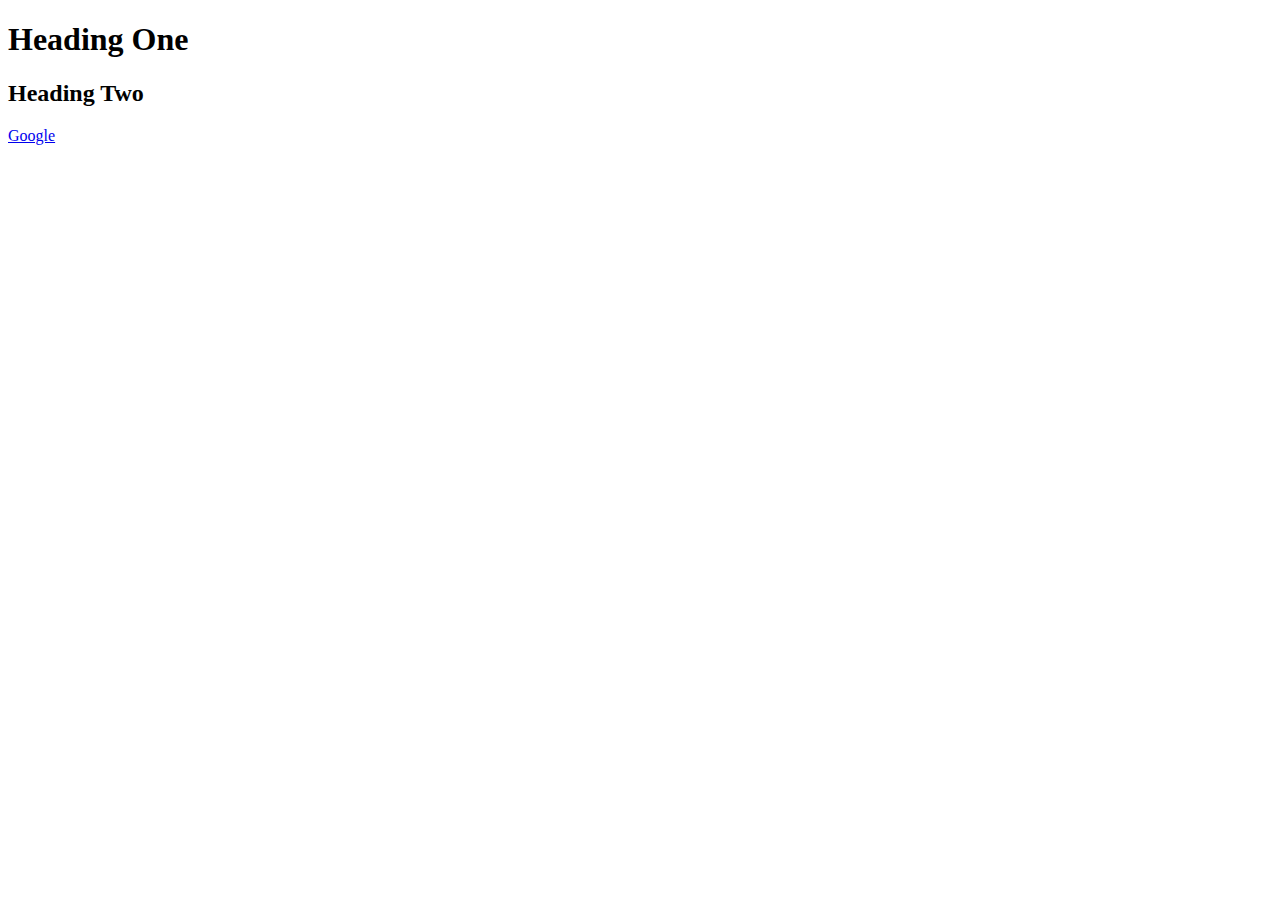
<file: index.html>
<!-- HTML is syntactical language and structural language, 
    at it has high support in browser, heading tags does 
    not show the size of heading -->
<!-- html tags in in-case sensitive, means does not matter the CASE or -->

<!DOCTYPE html>
<html lang="en">
    <head>
        <meta charset="UTF-16">
        <meta name="description" content="This is the webpage">
        <meta name="viewport" content="width=device-width, initial-scale=1.0">
        <title>Title</title>
    </head>
    <body>
        <h1 title="heading one">Heading One</h1>
        <h2>Heading <span>Two</span></h2>
        <a href="https://www.google.com">Google</a>
        <a href="http://" target="" rel="noopener noreferrer"></a>
    </body>
</html>



<!-- <!DOCTYPE html>
<html lang="en">
    <head>
        <meta charset="UTF-8">
        <meta name="viewport" content="width=device-width, initial-scale=1.0">
        <title>HTML Tutorial</title>
    </head>
    <body>
        
        <h1>Heading One</h1>
        <h2>Heading Two</h2>
        <h3>Heading Three</h3>
        <h4>Heading Four</h4>
        <h5>Heading Five</h5>
        <h6>Heading Six</h6>
        
        <p>This is Paragraph!</p>
        <footer>
            <address></address>
        </footer>
    </body>
</html> -->
</file>
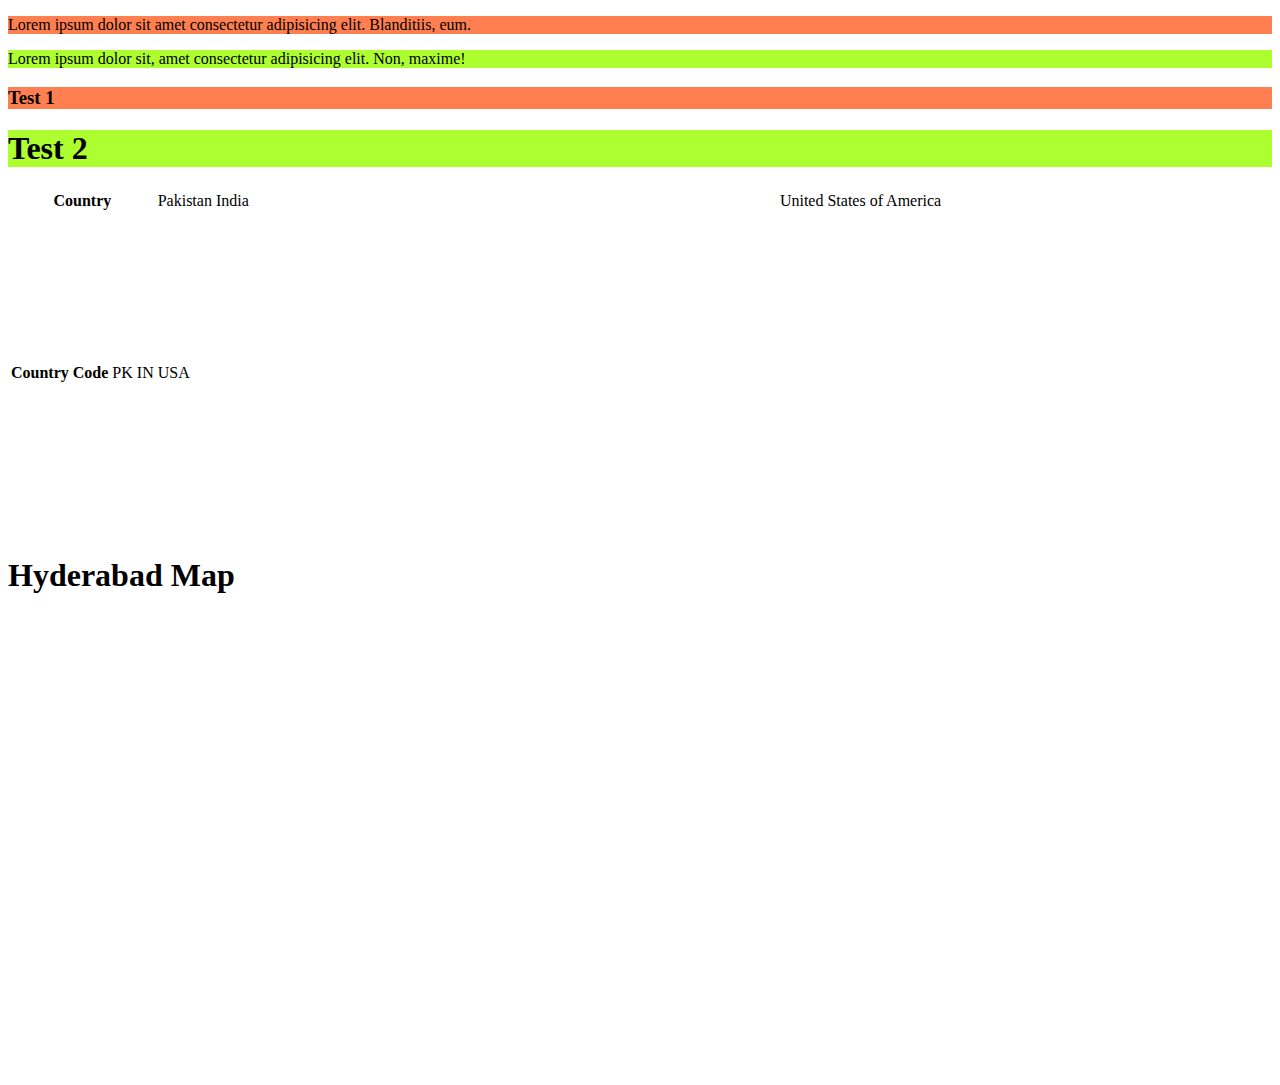
<file: class.html>
<!DOCTYPE html>
<html lang="en">
<head>
    <meta charset="UTF-8">
    <meta name="viewport" content="width=device-width, initial-scale=1.0">
    <title>Class</title>
    <style>
        .red {
            background-color: coral;
        }
        #green {
            background-color: greenyellow;
        }
    </style>
</head>
<body>
    <!-- classes and id's are same, id should be one on each page, classes can be multiple -->
    <p class="red">Lorem ipsum dolor sit amet consectetur adipisicing elit. Blanditiis, eum.</p>

    <p id="green">Lorem ipsum dolor sit, amet consectetur adipisicing elit. Non, maxime!</p>

    <h3 class="red">Test 1</h3>
    <h1 id="green">Test 2</h1>

    <table>
        <tr>
            <th colspan="3">Country</th>
            <td>Pakistan</td>
            <td>India</td>
            <td>United States of America</td>
        </tr>
        <tr>
            <th>Country Code</th>
            <td>PK</td>
            <td>IN</td>
            <td>USA</td>
            <td>
                <iframe width="560" height="315" src="https://www.youtube.com/embed/I7LrS1z_WNA?si=NIGAQOL0Mlk4252f" title="YouTube video player" frameborder="0" allow="accelerometer; autoplay; clipboard-write; encrypted-media; gyroscope; picture-in-picture; web-share" referrerpolicy="strict-origin-when-cross-origin" allowfullscreen></iframe>
            </td>
        </tr>
    </table>

    <h1>Hyderabad Map</h1>
    <p>
        <iframe src="https://www.google.com/maps/embed?pb=!1m18!1m12!1m3!1d115348.29623011859!2d68.36690614999999!3d25.3835715!2m3!1f0!2f0!3f0!3m2!1i1024!2i768!4f13.1!3m3!1m2!1s0x394c70f6d444f3c3%3A0xc00bbc183d41e285!2sHyderabad%2C%20Sindh!5e0!3m2!1sen!2s!4v1718011730542!5m2!1sen!2s" width="800" height="450" style="border:0;" allowfullscreen="" loading="lazy" referrerpolicy="no-referrer-when-downgrade"></iframe>
    </p>
    
</body>
</html>
</file>
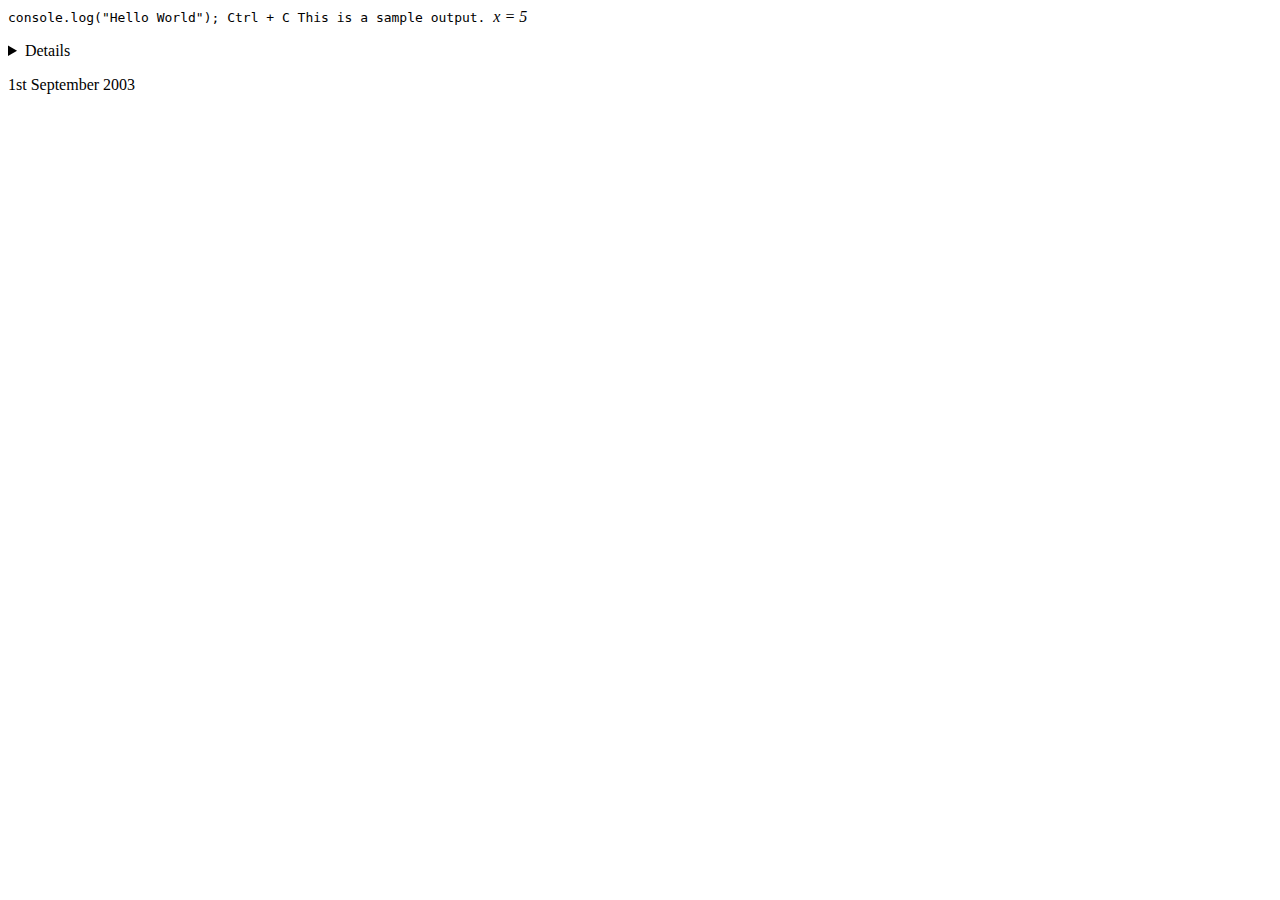
<file: codes.html>
<!DOCTYPE html>
<html lang="en">
<head>
    <meta charset="UTF-8">
    <meta name="viewport" content="width=device-width, initial-scale=1.0">
    <title>HTML Codes</title>
</head>
<body>
    <code>
        console.log("Hello World");
    </code>
    <kbd>
        <kbd>Ctrl</kbd> + <kbd>C</kbd>
    </kbd>
    <samp>
        This is a sample output.
    </samp>
    <var>
        <var>x</var> = <var>5</var>
    </var>

    <div class="header"></div>
    <div class="navbar"></div>
    <div class="content"></div>
    <div class="footer"></div>

    <header></header>
    <nav></nav>
    <section></section>
    <footer></footer>
    <aside></aside>
    <summary></summary>
    <article></article>
    <figure></figure>
    <details></details>
    <figure></figure>
    <figcaption></figcaption>
    <time datetime="2003-09-01">1st September 2003</time>
    <form action=""></form>

</body>
</html>
</file>
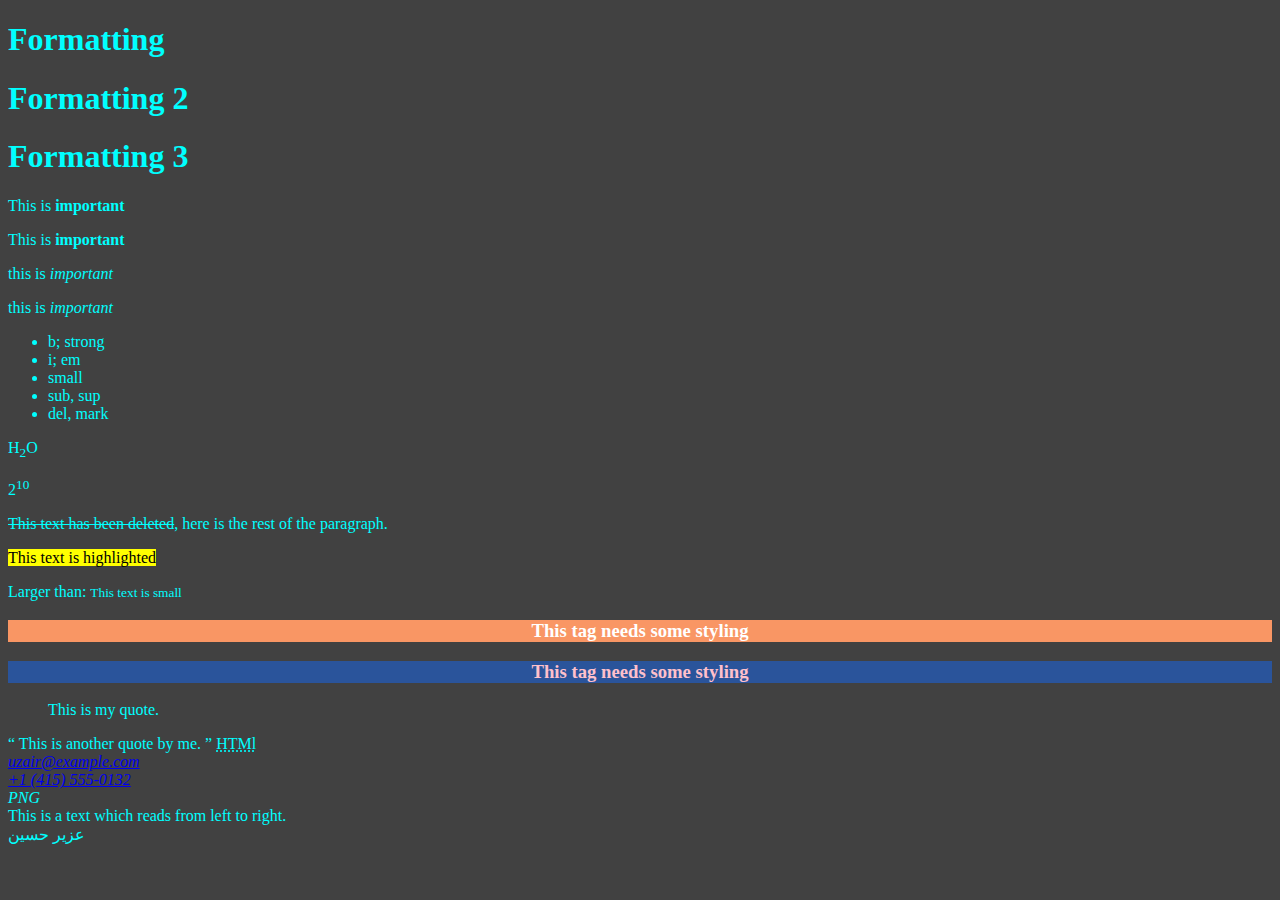
<file: colors.html>
<!DOCTYPE html>
<html lang="en">
<head>
    <meta charset="UTF-8">
    <meta name="viewport" content="width=device-width, initial-scale=1.0">
    <link rel="stylesheet" href="style.css">
    <style>
        body{
            color: aqua;
        }
    </style>
    <title>Colors Formatting</title>
</head>
<body>
    <!-- This is Comments in HTML -->
    <h1>Formatting</h1>
    <h1>Formatting 2</h1>
    <h1>Formatting 3</h1>


    <p> This is <b>important</b> </p>
    <p> This is <strong>important</strong></p>
    <p> this is <em>important</em></p>
    <p> this is <i>important</i></p>


    <ul>
        <li>b; strong</li>
        <li>i; em</li>
        <li>small</li>
        <li>sub, sup</li>
        <li>del, mark</li>
    </ul>

    <p>H<sub>2</sub>O</p>
    <p>2<sup>10</sup></p>

    <p><del>This text has been deleted</del>, here is the rest of the paragraph.</p>

    <p><mark>This text is highlighted</mark></p>
    
    <p>Larger than: <small>This text is small</small></p>

    <h3 style="text-align: center; background-color: rgb(249, 150, 100); color: #FFFFFF;">This tag needs some styling</h3>
    
    <h3 style="text-align: center; background-color: rgba(20, 103, 245, 0.5); color: pink;">This tag needs some styling</h3>
    
    <p>
        <blockquote  cite=" Elon Musk">
            This is my quote.
        </blockquote>
        <q  cite=" Elon Musk">
            This is another quote by me.
        </q>

        <abbr title="Hyper Text Markup Language">HTMl</abbr>

        <address>
            <a href="mailto:jim@example.com">uzair@example.com</a><br />
            <a href="tel:+14155550132">+1 (415) 555‑0132</a>
        </address>
        <cite title="Cited From Papua New Guineu"> PNG</cite>

        <bdo dir="ltr"><br/>This is a text which reads from left to right.<br/></bdo>
        
        <bdo dir="rtl">عزیر حسین</bdo>

    </p>

      
</body>
</html>
</file>
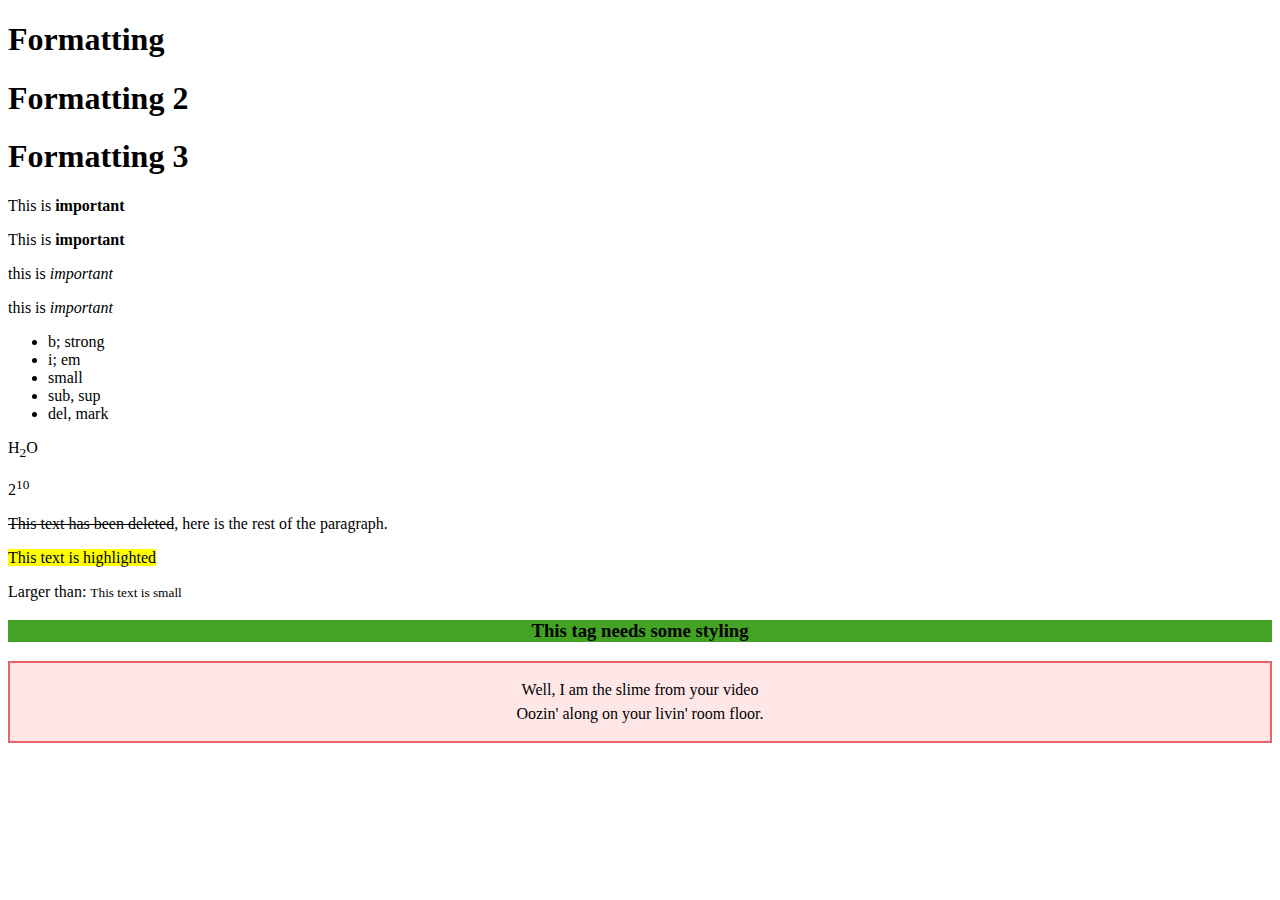
<file: formatting.html>
<!DOCTYPE html>
<html lang="en">
<head>
    <meta charset="UTF-8">
    <meta name="viewport" content="width=device-width, initial-scale=1.0">
    <title>Document</title>
</head>
<body>
    <!-- This is Comments in HTML -->
    <h1>Formatting</h1>
    <h1>Formatting 2</h1>
    <h1>Formatting 3</h1>


    <p> This is <b>important</b> </p>
    <p> This is <strong>important</strong></p>
    <p> this is <em>important</em></p>
    <p> this is <i>important</i></p>


    <ul>
        <li>b; strong</li>
        <li>i; em</li>
        <li>small</li>
        <li>sub, sup</li>
        <li>del, mark</li>
    </ul>

    <p>H<sub>2</sub>O</p>
    <p>2<sup>10</sup></p>

    <p><del>This text has been deleted</del>, here is the rest of the paragraph.</p>

    <p><mark>This text is highlighted</mark></p>
    
    <p>Larger than: <small>This text is small</small></p>

    <h3 style="text-align: center; background-color: #43A324;">This tag needs some styling</h3>
    
    <div style="background: #ffe7e8; border: 2px solid #e66465">
        <p style="margin: 15px; line-height: 1.5; text-align: center">
          Well, I am the slime from your video<br />
          Oozin' along on your livin' room floor.
        </p>
      </div>
      
</body>
</html>
</file>
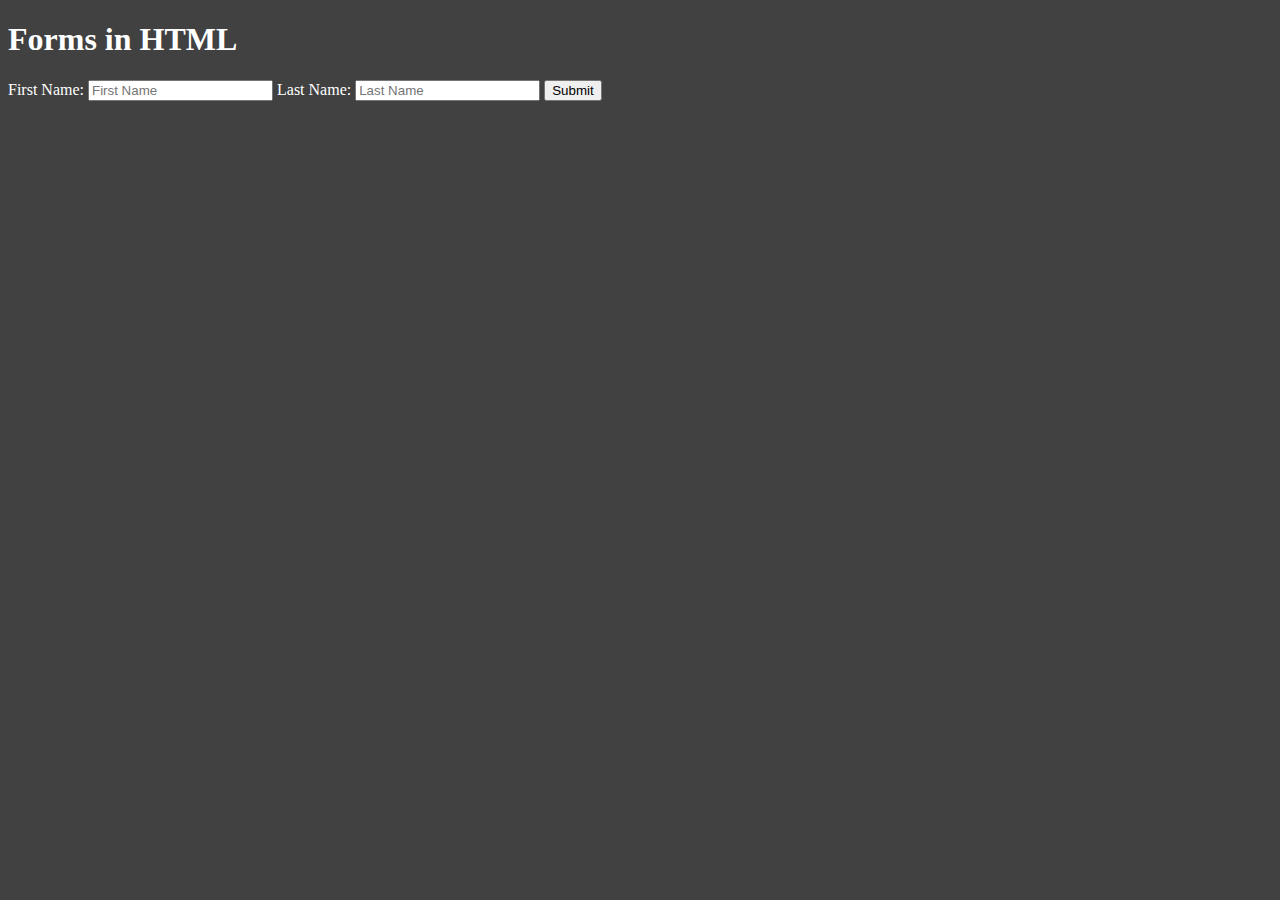
<file: forms1.html>
<!DOCTYPE html>
<html lang="en">
<head>
    <meta charset="UTF-8">
    <meta name="viewport" content="width=device-width, initial-scale=1.0">
    <title>Forms 1</title>
    <style>
        body {
            background-color: #414141;
            color: white;
        }
    </style>
</head>
<body>
    <h1>Forms in HTML</h1>
    <form action="" method="GET" accept-charset="UTF-8" autocomplete="on" enctype="text/plain">
        
        <label for="fname">First Name: </label>
        <input type="text" placeholder="First Name" name="" id="fname">

        <label for="lname">Last Name: </label>
        <input type="text" placeholder="Last Name" name="" id="lname">

        <button type="submit">Submit</button>

    </form>
</body>
</html>
</file>
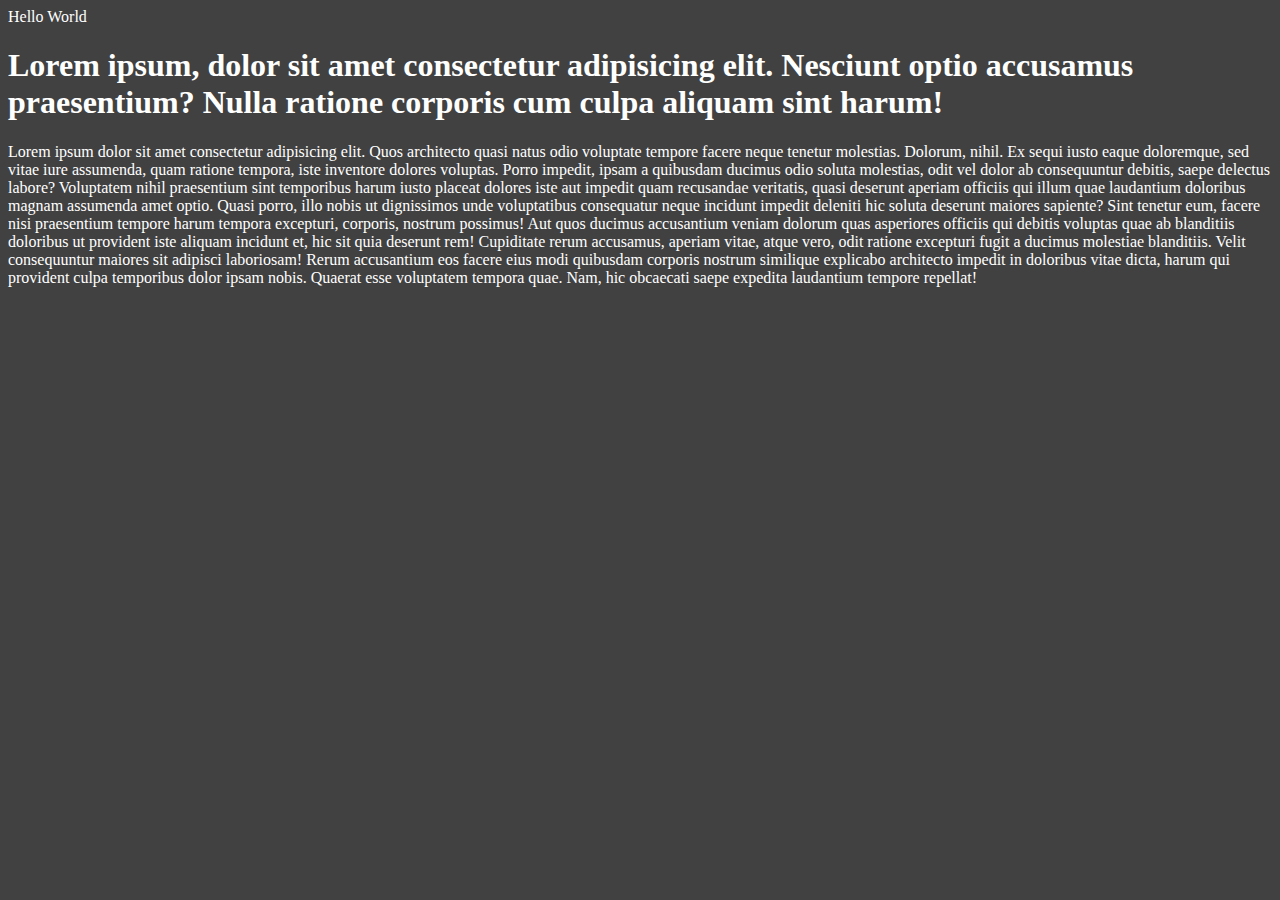
<file: head.html>
<!DOCTYPE html>
<html lang="en">
<head>
    <title>Title of the Page</title>
    <!-- <style>
        body {
            background-color: #414141;
            color: white;
        }
    </style> -->
    <link rel="stylesheet" href="./head.css">
    <meta charset="UTF-16">
    <meta name="keywords" content="HTML, web_dev,front_end">
    <meta name="description" content="this is html page tutorial">
    <meta http-equiv="refresh" content="100; url=http://127.0.0.1:5500/head.html">
    <meta name="viewport" content="width=device-width, initial-scale=1.0">

    <base href="https://github.com/" target="_blank">

    <script>
        document.write("Hello World");
    </script>
</head>
<body>
    <h1>Lorem ipsum, dolor sit amet consectetur adipisicing elit. Nesciunt optio accusamus praesentium? Nulla ratione corporis cum culpa aliquam sint harum!</h1>

    <p>Lorem ipsum dolor sit amet consectetur adipisicing elit. Quos architecto quasi natus odio voluptate tempore facere neque tenetur molestias. Dolorum, nihil. Ex sequi iusto eaque doloremque, sed vitae iure assumenda, quam ratione tempora, iste inventore dolores voluptas. Porro impedit, ipsam a quibusdam ducimus odio soluta molestias, odit vel dolor ab consequuntur debitis, saepe delectus labore? Voluptatem nihil praesentium sint temporibus harum iusto placeat dolores iste aut impedit quam recusandae veritatis, quasi deserunt aperiam officiis qui illum quae laudantium doloribus magnam assumenda amet optio. Quasi porro, illo nobis ut dignissimos unde voluptatibus consequatur neque incidunt impedit deleniti hic soluta deserunt maiores sapiente? Sint tenetur eum, facere nisi praesentium tempore harum tempora excepturi, corporis, nostrum possimus! Aut quos ducimus accusantium veniam dolorum quas asperiores officiis qui debitis voluptas quae ab blanditiis doloribus ut provident iste aliquam incidunt et, hic sit quia deserunt rem! Cupiditate rerum accusamus, aperiam vitae, atque vero, odit ratione excepturi fugit a ducimus molestiae blanditiis. Velit consequuntur maiores sit adipisci laboriosam! Rerum accusantium eos facere eius modi quibusdam corporis nostrum similique explicabo architecto impedit in doloribus vitae dicta, harum qui provident culpa temporibus dolor ipsam nobis. Quaerat esse voluptatem tempora quae. Nam, hic obcaecati saepe expedita laudantium tempore repellat!</p>

</body>
</html>
</file>
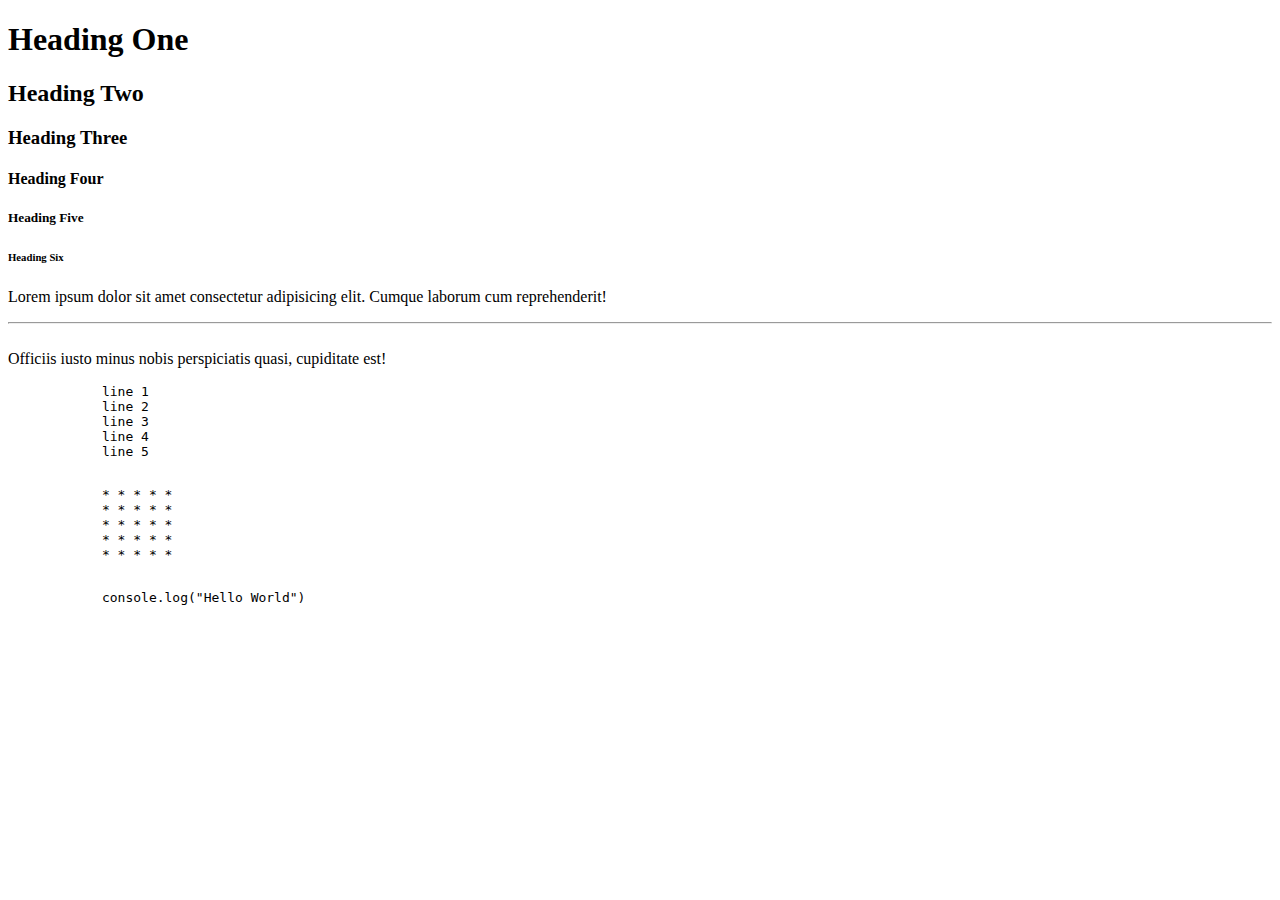
<file: heading.html>
<!DOCTYPE html>
<html lang="en">
<head>
    <meta charset="UTF-8">
    <meta name="viewport" content="width=device-width, initial-scale=1.0">
    <title>Document</title>
</head>
<body>
    <h1>Heading One</h1>
    <h2>Heading Two</h2>
    <h3>Heading Three</h3>
    <h4>Heading Four</h4>
    <h5>Heading Five</h5>
    <h6>Heading Six</h6>

    <!-- can add demo text using p>lorem(number or words) -->
    <p>Lorem ipsum dolor sit amet consectetur adipisicing elit. Cumque laborum cum reprehenderit! 
        <hr> 
        <br/>Officiis iusto minus nobis perspiciatis quasi, cupiditate est!</p>

        <pre>
            line 1
            line 2
            line 3
            line 4
            line 5
        </pre>

        <pre>
            * * * * *
            * * * * *
            * * * * *
            * * * * *
            * * * * *
        </pre>

        <pre>
            console.log("Hello World")
        </pre>


</body>
</html>
</file>
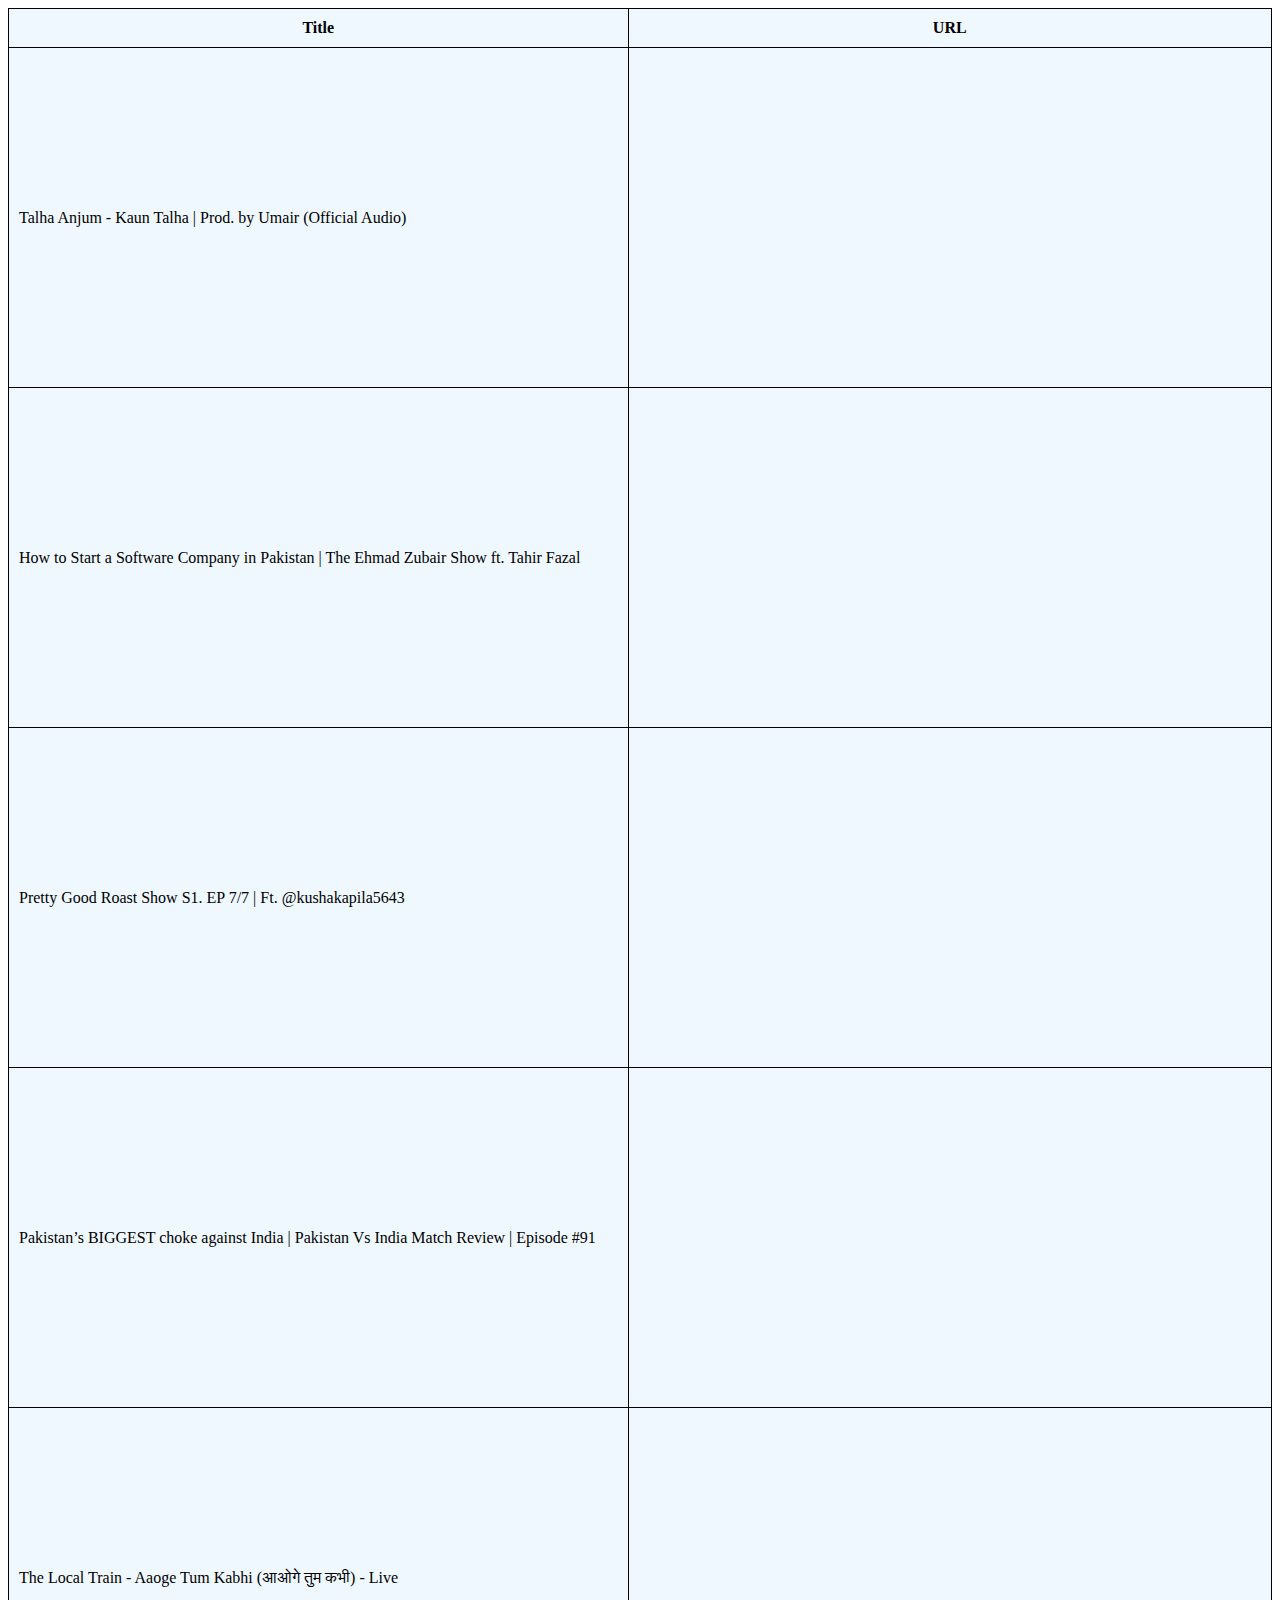
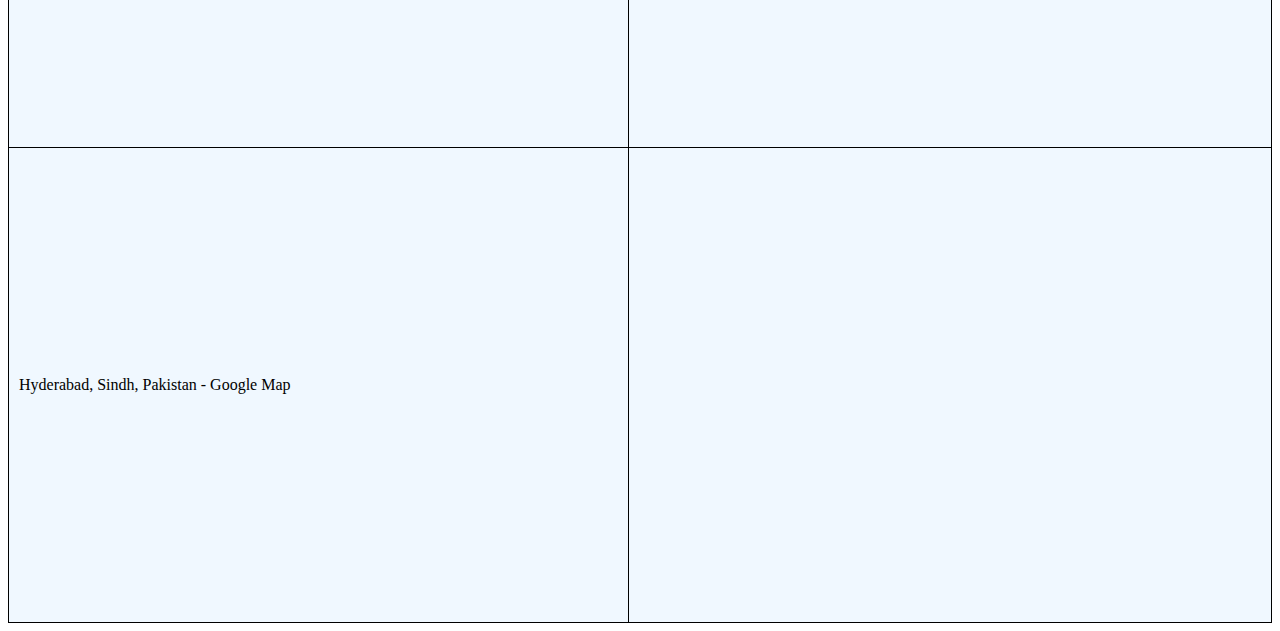
<file: iframe.html>
<!DOCTYPE html>
<html lang="en">
<head>
    <meta charset="UTF-8">
    <meta name="viewport" content="width=device-width, initial-scale=1.0">
    <title>Inline Frames</title>
    <style>
        table {
            background-color: aliceblue;
            width: 100%;
            color: black;
            border-collapse: collapse;
        }
        td,th {
            border: 1px solid black;
            padding: 10px;
        }
        tr {

        }
    </style>
</head>
<body>
    <table>
        <tr>
            <th>Title</th>
            <th>URL</th>
        </tr>
        <tr>
            <td>
                Talha Anjum - Kaun Talha | Prod. by Umair (Official Audio)
            </td>
            <td>
                <iframe width="560" height="315" src="https://www.youtube.com/embed/a5aOM1EpJmE?si=TnnENMzzLTD9gINh" title="YouTube video player" frameborder="0" allow="accelerometer; autoplay; clipboard-write; encrypted-media; gyroscope; picture-in-picture; web-share" referrerpolicy="strict-origin-when-cross-origin" allowfullscreen></iframe>
            </td>
        </tr>
        <tr>
            <td>
                How to Start a Software Company in Pakistan | The Ehmad Zubair Show ft. Tahir Fazal
            </td>
            <td>
                <iframe width="560" height="315" src="https://www.youtube.com/embed/MLsU9Tjv5A8?si=AajcTVcjOdj4JE-y" title="YouTube video player" frameborder="0" allow="accelerometer; autoplay; clipboard-write; encrypted-media; gyroscope; picture-in-picture; web-share" referrerpolicy="strict-origin-when-cross-origin" allowfullscreen></iframe>
            </td>
        </tr>
        <tr>
            <td>
                Pretty Good Roast Show S1. EP 7/7 | Ft. @kushakapila5643
            </td>
            <td>
                <iframe width="560" height="315" src="https://www.youtube.com/embed/KsEoGDgKdwQ?si=wshKHB8B_YhB2_Gf" title="YouTube video player" frameborder="0" allow="accelerometer; autoplay; clipboard-write; encrypted-media; gyroscope; picture-in-picture; web-share" referrerpolicy="strict-origin-when-cross-origin" allowfullscreen></iframe>
            </td>
        </tr>
        <tr>
            <td>
                Pakistan’s BIGGEST choke against India | Pakistan Vs India Match Review | Episode #91
            </td>
            <td>
                <iframe width="560" height="315" src="https://www.youtube.com/embed/oHIqNCF8RLA?si=7TFvYN1tFpzXn6ad" title="YouTube video player" frameborder="0" allow="accelerometer; autoplay; clipboard-write; encrypted-media; gyroscope; picture-in-picture; web-share" referrerpolicy="strict-origin-when-cross-origin" allowfullscreen></iframe>
            </td>
        </tr>
        <tr>
            <td>
                The Local Train - Aaoge Tum Kabhi (आओगे तुम कभी) - Live
            </td>
            <td>
                <iframe width="560" height="315" src="https://www.youtube.com/embed/yne1RwFwOsg?si=V8nVhEC9nlq6n-uc" title="YouTube video player" frameborder="0" allow="accelerometer; autoplay; clipboard-write; encrypted-media; gyroscope; picture-in-picture; web-share" referrerpolicy="strict-origin-when-cross-origin" allowfullscreen></iframe>
            </td>
        </tr>
        <tr>
            <td>
                Hyderabad, Sindh, Pakistan - Google Map
            </td>
            <td>
                <iframe src="https://www.google.com/maps/embed?pb=!1m18!1m12!1m3!1d115348.29623011859!2d68.36690614999999!3d25.3835715!2m3!1f0!2f0!3f0!3m2!1i1024!2i768!4f13.1!3m3!1m2!1s0x394c70f6d444f3c3%3A0xc00bbc183d41e285!2sHyderabad%2C%20Sindh!5e0!3m2!1sen!2s!4v1718011730542!5m2!1sen!2s" width="600" height="450" style="border:0;" allowfullscreen="" loading="lazy" referrerpolicy="no-referrer-when-downgrade"></iframe>
            </td>
        </tr>
    </table>
</body>
</html>
</file>
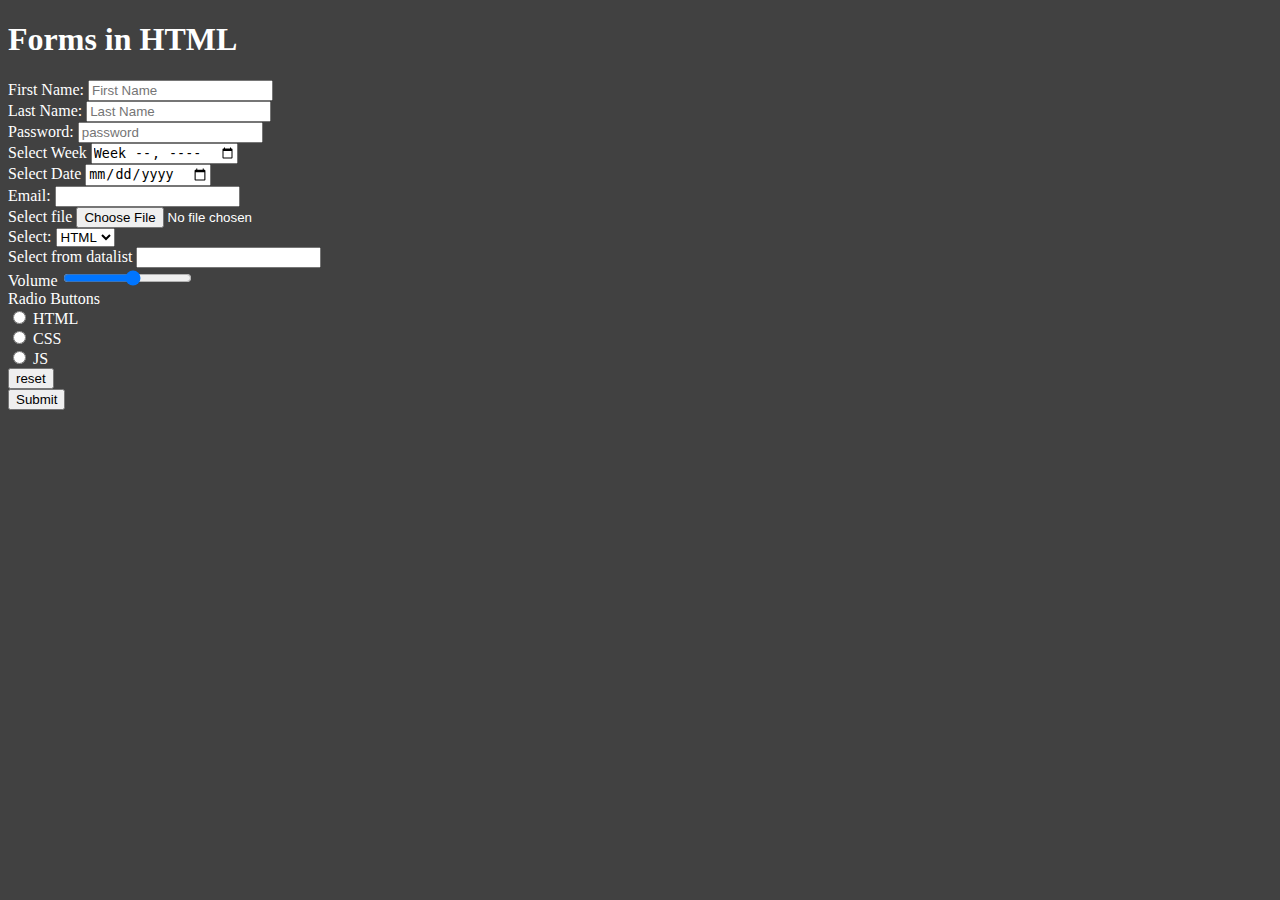
<file: inputform.html>
<!DOCTYPE html>
<html lang="en">
<head>
    <meta charset="UTF-8">
    <meta name="viewport" content="width=device-width, initial-scale=1.0">
    <title>Forms 1</title>
    <style>
        body {
            background-color: #414141;
            color: white;
        }
    </style>
</head>
<body>
    <h1>Forms in HTML</h1>
    <form action="" method="GET" accept-charset="UTF-8" autocomplete="on" enctype="text/plain">
        
        <label for="fname">First Name: </label>
        <input type="text" placeholder="First Name" name="" id="fname"><br>

        <label for="lname">Last Name: </label>
        <input type="text" placeholder="Last Name" id="lname"><br>

        <label for="pass">Password: </label>
        <input type="password" placeholder="password" id="pass" required minlength="6" maxlength="10"><br>

        <label for="week">Select Week</label>
        <input type="week" name="" id="week"><br>

        <label for="date">Select Date</label>
        <input type="date" name="" id="date"><br>

        <label for="email">Email: </label>
        <input type="email" name="" id="email"><br>
        
        <label for="file">Select file</label>
        <input type="file" name="" id="file"><br>

        <label for="select">Select: </label>
        <select name="editors" id="select">
            <option value="1">HTML</option>
            <option value="2">CSS</option>
            <option value="3">JS</option>
        </select><br>
        
        <label for="editors">Select from datalist</label>
        <input list="editors" name="editor">
        <datalist id="editors">
            <option value="1">HTML</option>
            <option value="2">CSS</option>
            <option value="3">JS</option>
        </datalist><br>

        <input type="hidden" name="">

        <label for="volume">Volume</label>
        <input type="range" id="volume" name="volume" min="0" max="11" /><br>
        

        <label for="">Radio Buttons</label><br>
        <input type="radio" name="abc" id="html" value="HTML">
        <label for="html">HTML</label><br>
        <input type="radio" name="abc" id="css" value="CSS">
        <label for="css">CSS</label><br>
        <input type="radio" name="abc" id="js" value="JS">
        <label for="js">JS</label><br>

        
        <input type="reset" value="reset"><br>
        <button type="submit">Submit</button>

    </form>
</body>
</html>
</file>
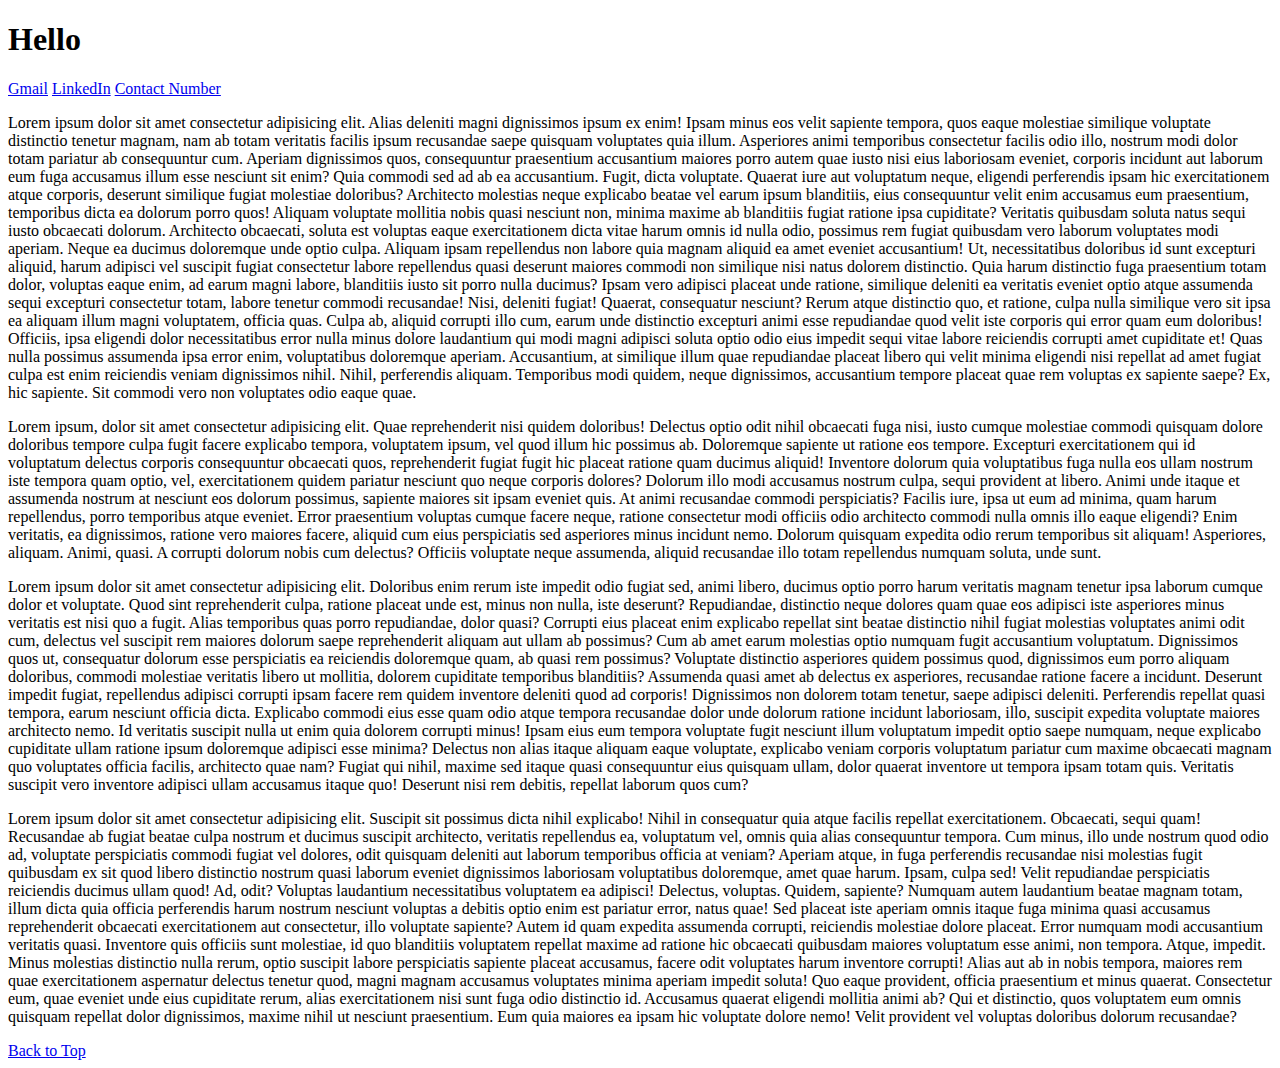
<file: linktags.html>
<!DOCTYPE html>
<html lang="en">
<head>
    <meta charset="UTF-8">
    <meta name="viewport" content="width=device-width, initial-scale=1.0">
    <title>Link Tag</title>
    <style>
        body{
            background-color: white;
            color: black;
        }
    </style>
</head>
<body>
    <h1>Hello</h1>
    <a href="http://github.com/" target="_blank" rel="noopener noreferrer"></a>

    <a href="mailto:abc@gmail.com">Gmail</a>

    <a href="http://linkedin.com/">LinkedIn</a>

    <a href="tel:+92-330-3869131">Contact Number</a>

    <p id="section2">Lorem ipsum dolor sit amet consectetur adipisicing elit. Alias deleniti magni dignissimos ipsum ex enim! Ipsam minus eos velit sapiente tempora, quos eaque molestiae similique voluptate distinctio tenetur magnam, nam ab totam veritatis facilis ipsum recusandae saepe quisquam voluptates quia illum. Asperiores animi temporibus consectetur facilis odio illo, nostrum modi dolor totam pariatur ab consequuntur cum. Aperiam dignissimos quos, consequuntur praesentium accusantium maiores porro autem quae iusto nisi eius laboriosam eveniet, corporis incidunt aut laborum eum fuga accusamus illum esse nesciunt sit enim? Quia commodi sed ad ab ea accusantium. Fugit, dicta voluptate. Quaerat iure aut voluptatum neque, eligendi perferendis ipsam hic exercitationem atque corporis, deserunt similique fugiat molestiae doloribus? Architecto molestias neque explicabo beatae vel earum ipsum blanditiis, eius consequuntur velit enim accusamus eum praesentium, temporibus dicta ea dolorum porro quos! Aliquam voluptate mollitia nobis quasi nesciunt non, minima maxime ab blanditiis fugiat ratione ipsa cupiditate? Veritatis quibusdam soluta natus sequi iusto obcaecati dolorum. Architecto obcaecati, soluta est voluptas eaque exercitationem dicta vitae harum omnis id nulla odio, possimus rem fugiat quibusdam vero laborum voluptates modi aperiam. Neque ea ducimus doloremque unde optio culpa. Aliquam ipsam repellendus non labore quia magnam aliquid ea amet eveniet accusantium! Ut, necessitatibus doloribus id sunt excepturi aliquid, harum adipisci vel suscipit fugiat consectetur labore repellendus quasi deserunt maiores commodi non similique nisi natus dolorem distinctio. Quia harum distinctio fuga praesentium totam dolor, voluptas eaque enim, ad earum magni labore, blanditiis iusto sit porro nulla ducimus? Ipsam vero adipisci placeat unde ratione, similique deleniti ea veritatis eveniet optio atque assumenda sequi excepturi consectetur totam, labore tenetur commodi recusandae! Nisi, deleniti fugiat! Quaerat, consequatur nesciunt? Rerum atque distinctio quo, et ratione, culpa nulla similique vero sit ipsa ea aliquam illum magni voluptatem, officia quas. Culpa ab, aliquid corrupti illo cum, earum unde distinctio excepturi animi esse repudiandae quod velit iste corporis qui error quam eum doloribus! Officiis, ipsa eligendi dolor necessitatibus error nulla minus dolore laudantium qui modi magni adipisci soluta optio odio eius impedit sequi vitae labore reiciendis corrupti amet cupiditate et! Quas nulla possimus assumenda ipsa error enim, voluptatibus doloremque aperiam. Accusantium, at similique illum quae repudiandae placeat libero qui velit minima eligendi nisi repellat ad amet fugiat culpa est enim reiciendis veniam dignissimos nihil. Nihil, perferendis aliquam. Temporibus modi quidem, neque dignissimos, accusantium tempore placeat quae rem voluptas ex sapiente saepe? Ex, hic sapiente. Sit commodi vero non voluptates odio eaque quae.</p>

    <p>Lorem ipsum, dolor sit amet consectetur adipisicing elit. Quae reprehenderit nisi quidem doloribus! Delectus optio odit nihil obcaecati fuga nisi, iusto cumque molestiae commodi quisquam dolore doloribus tempore culpa fugit facere explicabo tempora, voluptatem ipsum, vel quod illum hic possimus ab. Doloremque sapiente ut ratione eos tempore. Excepturi exercitationem qui id voluptatum delectus corporis consequuntur obcaecati quos, reprehenderit fugiat fugit hic placeat ratione quam ducimus aliquid! Inventore dolorum quia voluptatibus fuga nulla eos ullam nostrum iste tempora quam optio, vel, exercitationem quidem pariatur nesciunt quo neque corporis dolores? Dolorum illo modi accusamus nostrum culpa, sequi provident at libero. Animi unde itaque et assumenda nostrum at nesciunt eos dolorum possimus, sapiente maiores sit ipsam eveniet quis. At animi recusandae commodi perspiciatis? Facilis iure, ipsa ut eum ad minima, quam harum repellendus, porro temporibus atque eveniet. Error praesentium voluptas cumque facere neque, ratione consectetur modi officiis odio architecto commodi nulla omnis illo eaque eligendi? Enim veritatis, ea dignissimos, ratione vero maiores facere, aliquid cum eius perspiciatis sed asperiores minus incidunt nemo. Dolorum quisquam expedita odio rerum temporibus sit aliquam! Asperiores, aliquam. Animi, quasi. A corrupti dolorum nobis cum delectus? Officiis voluptate neque assumenda, aliquid recusandae illo totam repellendus numquam soluta, unde sunt.</p>

    <p>Lorem ipsum dolor sit amet consectetur adipisicing elit. Doloribus enim rerum iste impedit odio fugiat sed, animi libero, ducimus optio porro harum veritatis magnam tenetur ipsa laborum cumque dolor et voluptate. Quod sint reprehenderit culpa, ratione placeat unde est, minus non nulla, iste deserunt? Repudiandae, distinctio neque dolores quam quae eos adipisci iste asperiores minus veritatis est nisi quo a fugit. Alias temporibus quas porro repudiandae, dolor quasi? Corrupti eius placeat enim explicabo repellat sint beatae distinctio nihil fugiat molestias voluptates animi odit cum, delectus vel suscipit rem maiores dolorum saepe reprehenderit aliquam aut ullam ab possimus? Cum ab amet earum molestias optio numquam fugit accusantium voluptatum. Dignissimos quos ut, consequatur dolorum esse perspiciatis ea reiciendis doloremque quam, ab quasi rem possimus? Voluptate distinctio asperiores quidem possimus quod, dignissimos eum porro aliquam doloribus, commodi molestiae veritatis libero ut mollitia, dolorem cupiditate temporibus blanditiis? Assumenda quasi amet ab delectus ex asperiores, recusandae ratione facere a incidunt. Deserunt impedit fugiat, repellendus adipisci corrupti ipsam facere rem quidem inventore deleniti quod ad corporis! Dignissimos non dolorem totam tenetur, saepe adipisci deleniti. Perferendis repellat quasi tempora, earum nesciunt officia dicta. Explicabo commodi eius esse quam odio atque tempora recusandae dolor unde dolorum ratione incidunt laboriosam, illo, suscipit expedita voluptate maiores architecto nemo. Id veritatis suscipit nulla ut enim quia dolorem corrupti minus! Ipsam eius eum tempora voluptate fugit nesciunt illum voluptatum impedit optio saepe numquam, neque explicabo cupiditate ullam ratione ipsum doloremque adipisci esse minima? Delectus non alias itaque aliquam eaque voluptate, explicabo veniam corporis voluptatum pariatur cum maxime obcaecati magnam quo voluptates officia facilis, architecto quae nam? Fugiat qui nihil, maxime sed itaque quasi consequuntur eius quisquam ullam, dolor quaerat inventore ut tempora ipsam totam quis. Veritatis suscipit vero inventore adipisci ullam accusamus itaque quo! Deserunt nisi rem debitis, repellat laborum quos cum?</p>


    <p>Lorem ipsum dolor sit amet consectetur adipisicing elit. Suscipit sit possimus dicta nihil explicabo! Nihil in consequatur quia atque facilis repellat exercitationem. Obcaecati, sequi quam! Recusandae ab fugiat beatae culpa nostrum et ducimus suscipit architecto, veritatis repellendus ea, voluptatum vel, omnis quia alias consequuntur tempora. Cum minus, illo unde nostrum quod odio ad, voluptate perspiciatis commodi fugiat vel dolores, odit quisquam deleniti aut laborum temporibus officia at veniam? Aperiam atque, in fuga perferendis recusandae nisi molestias fugit quibusdam ex sit quod libero distinctio nostrum quasi laborum eveniet dignissimos laboriosam voluptatibus doloremque, amet quae harum. Ipsam, culpa sed! Velit repudiandae perspiciatis reiciendis ducimus ullam quod! Ad, odit? Voluptas laudantium necessitatibus voluptatem ea adipisci! Delectus, voluptas. Quidem, sapiente? Numquam autem laudantium beatae magnam totam, illum dicta quia officia perferendis harum nostrum nesciunt voluptas a debitis optio enim est pariatur error, natus quae! Sed placeat iste aperiam omnis itaque fuga minima quasi accusamus reprehenderit obcaecati exercitationem aut consectetur, illo voluptate sapiente? Autem id quam expedita assumenda corrupti, reiciendis molestiae dolore placeat. Error numquam modi accusantium veritatis quasi. Inventore quis officiis sunt molestiae, id quo blanditiis voluptatem repellat maxime ad ratione hic obcaecati quibusdam maiores voluptatum esse animi, non tempora. Atque, impedit. Minus molestias distinctio nulla rerum, optio suscipit labore perspiciatis sapiente placeat accusamus, facere odit voluptates harum inventore corrupti! Alias aut ab in nobis tempora, maiores rem quae exercitationem aspernatur delectus tenetur quod, magni magnam accusamus voluptates minima aperiam impedit soluta! Quo eaque provident, officia praesentium et minus quaerat. Consectetur eum, quae eveniet unde eius cupiditate rerum, alias exercitationem nisi sunt fuga odio distinctio id. Accusamus quaerat eligendi mollitia animi ab? Qui et distinctio, quos voluptatem eum omnis quisquam repellat dolor dignissimos, maxime nihil ut nesciunt praesentium. Eum quia maiores ea ipsam hic voluptate dolore nemo! Velit provident vel voluptas doloribus dolorum recusandae?</p>

    <a href="#section2">Back to Top</a>

</body>
</html>
</file>
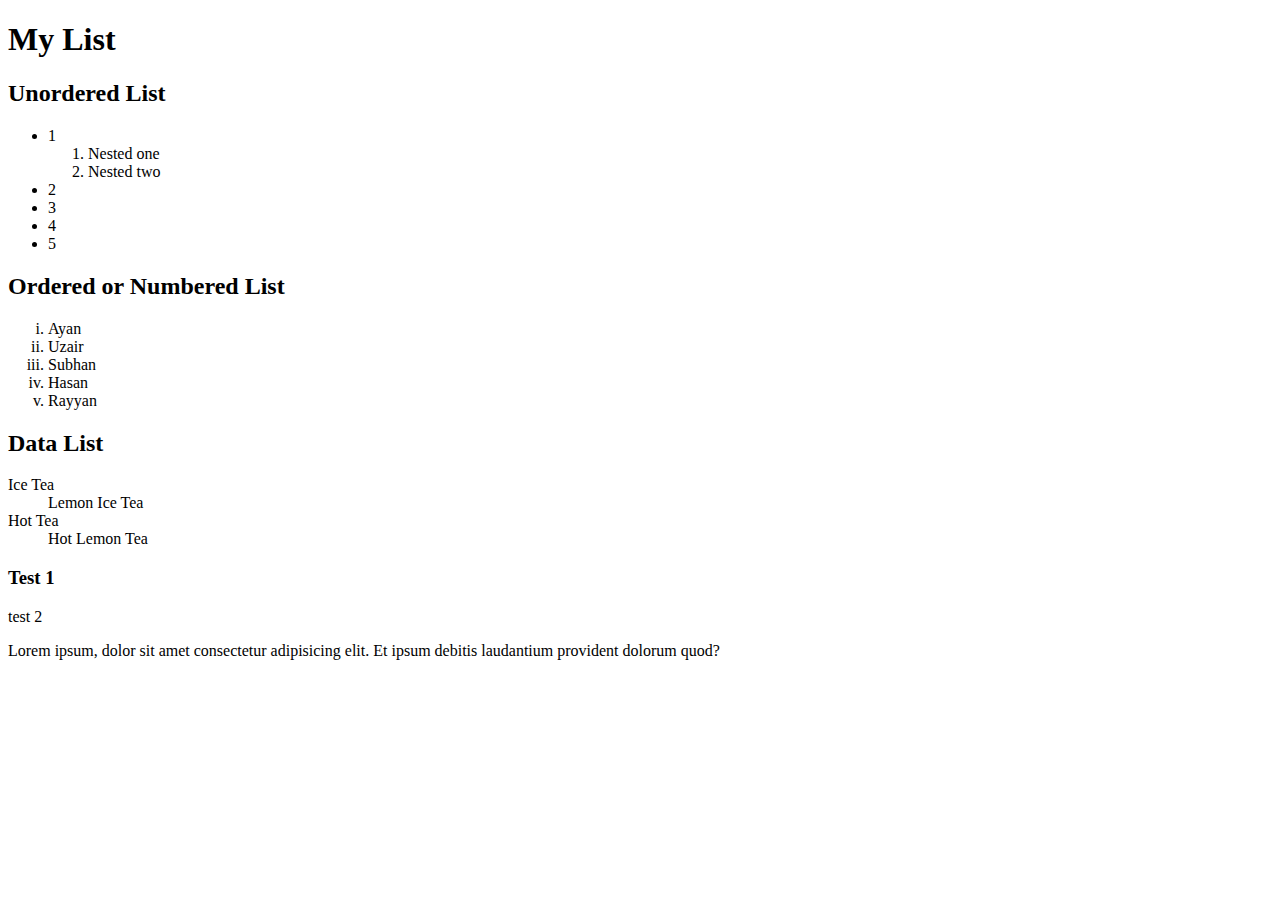
<file: lists.html>
<!DOCTYPE html>
<html lang="en">
<head>
    <meta charset="UTF-8">
    <meta name="viewport" content="width=device-width, initial-scale=1.0">
    <title>Lists</title>
</head>
<body>
    <h1>My List</h1>
    <h2>Unordered List</h2>
    <ul>
        <li>
            1
            <ol>
                <li>Nested one</li>
                <li>Nested two</li>
            </ol>
        </li>
        <li>2</li>
        <li>3</li>
        <li>4</li>
        <li>5</li>
    </ul>

    <h2>Ordered or Numbered List</h2>
    <ol type="i">
        <li>Ayan</li>
        <li>Uzair</li>
        <li>Subhan</li>
        <li>Hasan</li>
        <li>Rayyan</li>
    </ol>

    <h2>Data List</h2>
    <dl>
        <dt>Ice Tea</dt>
        <dd>Lemon Ice Tea</dd>
        <dt>Hot Tea</dt>
        <dd>Hot Lemon Tea</dd>
    </dl>


    <h3>Test 1</h3>
    <p>test 2</p>
    <p>Lorem ipsum, dolor sit amet consectetur adipisicing elit. Et ipsum debitis <span>laudantium</span> provident dolorum quod?</p>

</body>
</html>
</file>
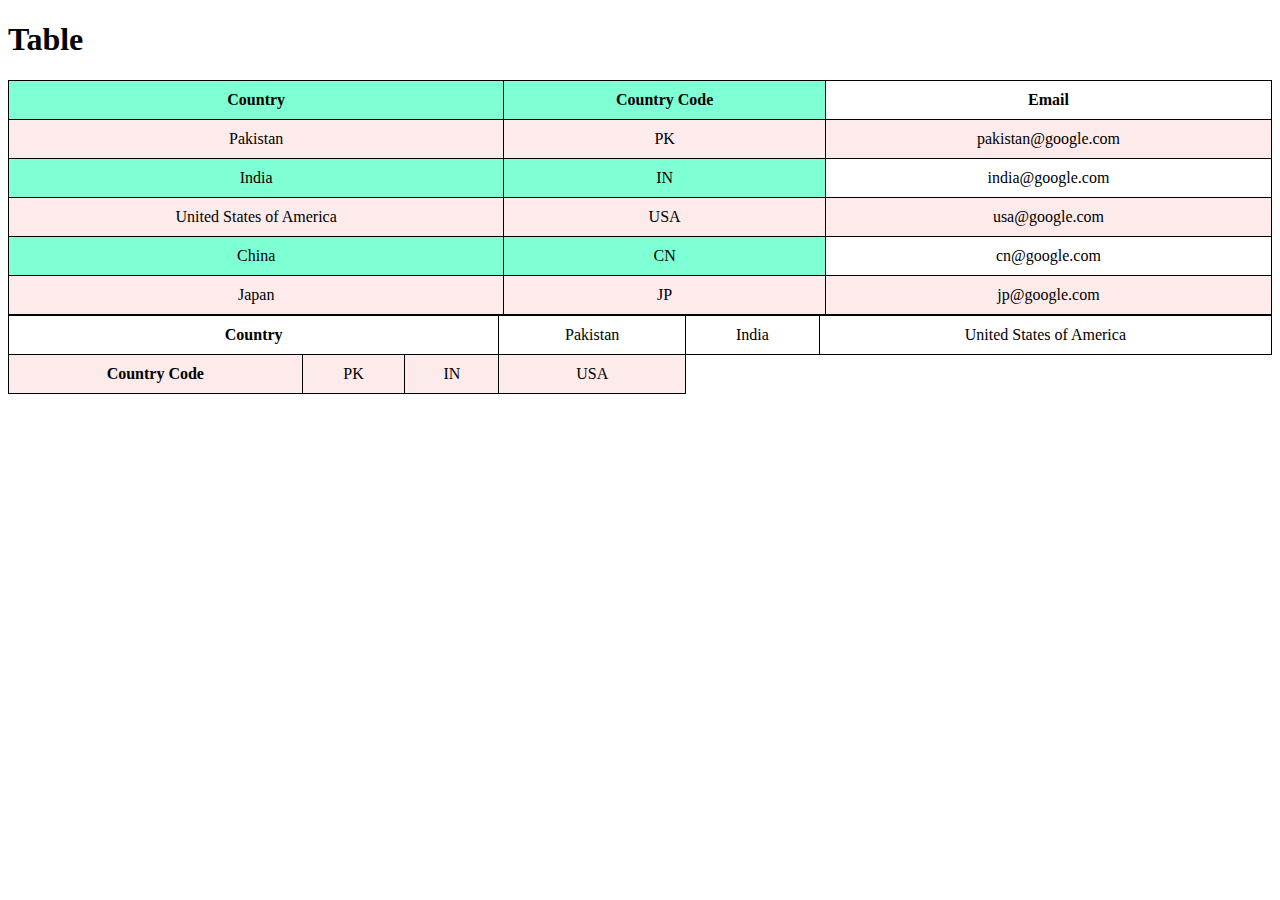
<file: tables.html>
<!DOCTYPE html>
<html lang="en">
<head>
    <meta charset="UTF-8">
    <meta name="viewport" content="width=device-width, initial-scale=1.0">
    <title>Table</title>
    <style>
        table{
            width: 100%;
            border-collapse: collapse;
            text-align: center;
            color: black;
        }
        td,th {
            border: 1px solid black;
            padding: 10px;
        }
        tr:nth-child(even) {
            background-color: #fdeaea;
        }
        
    </style>
</head>
<body>
    <h1>Table</h1>

    <table>
        <colgroup>
            <col span="2" style="background-color: aquamarine;"/>
        </colgroup>
        <tr>
            <th>Country</th>
            <th>Country Code</th>
            <th>Email</th>
        </tr>
        <tr>
            <td>Pakistan</td>
            <td>PK</td>
            <td>pakistan@google.com</td>
        </tr>
        <tr>
            <td>India</td>
            <td>IN</td>
            <td>india@google.com</td>
        </tr>
        <tr>
            <td>United States of America</td>
            <td>USA</td>
            <td>usa@google.com</td>
        </tr>
        <tr>
            <td>China</td>
            <td>CN</td>
            <td>cn@google.com</td>
        </tr>
        <tr>
            <td>Japan</td>
            <td>JP</td>
            <td>jp@google.com</td>
        </tr>
    </table>

    <table style="width: 100%; padding: auto">
        <tr>
            <th colspan="3">Country</th>
            <td>Pakistan</td>
            <td>India</td>
            <td>United States of America</td>
        </tr>
        <tr>
            <th>Country Code</th>
            <td>PK</td>
            <td>IN</td>
            <td>USA</td>
        </tr>
    </table>

    
</body>
</html>
</file>
<file: style.css>
body{
    background-color: #414141;
    color: white
}
</file>
<file: head.css>
body {
    background-color: #414141;
    color: white;
}
</file>
